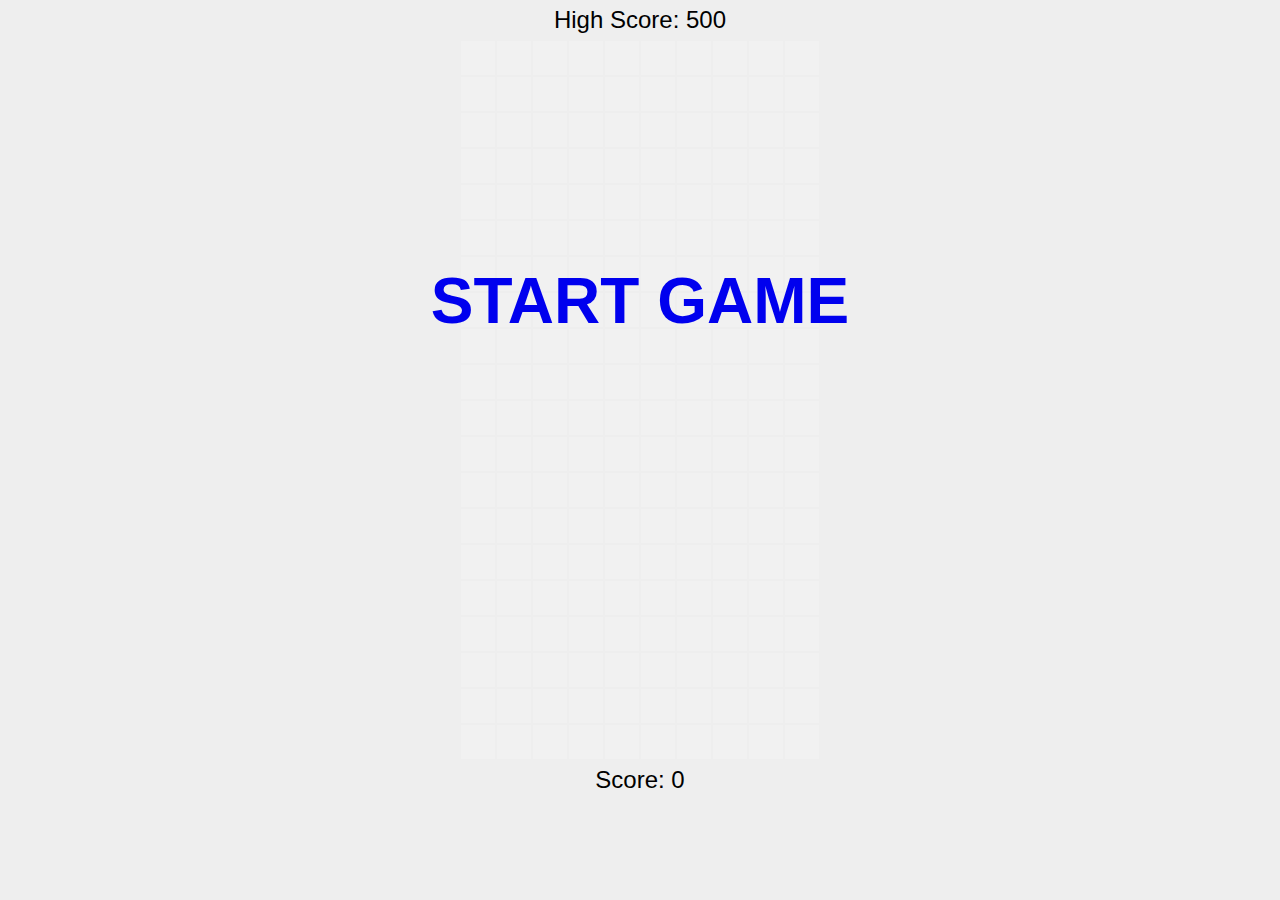
<file: index.html>
<!DOCTYPE html>
<html>
  <head>
    <meta charset="UTF-8">
    <meta content="width=device-width, initial-scale=1.0, minimal-ui" name="viewport">
    <title>Tetris</title>
    <link rel="stylesheet" href="css/style.css">
  </head>
  <body>
    <div id="container"></div>
    <script src="js/tetris.js" type="text/javascript"></script>
    <script>tetris.core.run()</script>
  </body>
</html>
</file>
<file: css/style.css>
html, body {
    height: 100%;
    padding: 0;
    margin: 0;
    background: #eeeeee;
    font-family: sans-serif;
}
#container {
    position: relative;
    height: 100vh;
}
.grid {
    background: #ffffff;
    width: 40vh;
    height: 80vh;
    margin: 0 auto;
}
.next-block {
    position: absolute;
    top: 2.5rem;
    right: 0;
    padding: 3vw;
    opacity: 0.5;
}
.next-block .line {
    height: 3vw;
}
.next-block .line .cell {
    height: 3vw;
    width: 3vw;
}
.line {
    width: 100%;
    height: 5%;
    overflow: hidden;
    box-sizing: border-box;
}
.line.marked .taken {
    opacity: 0;
    transition: opacity .5s
}
.cell {
    display: inline-block;
    width: 10%;
    height: 100%;
    border: solid #eeeeee 1px;
    box-sizing: border-box;
}
.block-I { background: #aa0000; }
.block-J { background: #a0a0a0; }
.block-L { background: #aa00aa; }
.block-O { background: #0000aa; }
.block-S { background: #00aa00; }
.block-T { background: #aa5500; }
.block-Z { background: #00aaaa; }

.paused {
    position: relative;
}
.paused .grid {
    opacity: 0.2;
}
.paused .title {
    position: absolute;
    width: 100%;
    top: 33%;
    font-size: 400%;
    font-weight: bold;
    text-align: center;
    text-decoration: none;
}
.score {
    padding: .25em;
    top: 0;
    right: 0;
    font-size: 150%;
    text-align: center;
}
.have-high-score .current-score {
    color: red;
    font-weight: bold;
}

.controls button {
    position: absolute;
    opacity: 0;
    width: 50%;
    height: 50%;
}
.controls .left {
    left: 0;
    top: 0;
    height: 100%;
    width: 25%;
}
.controls .right {
    right: 0;
    top: 0;
    height: 100%;
    width: 25%;
}
.controls .up {
    top: 0;
    left: 25%;
    height: 75%;
}
.controls .down {
    bottom: 0;
    left: 25%;
    height: 25%;
}
</file>
